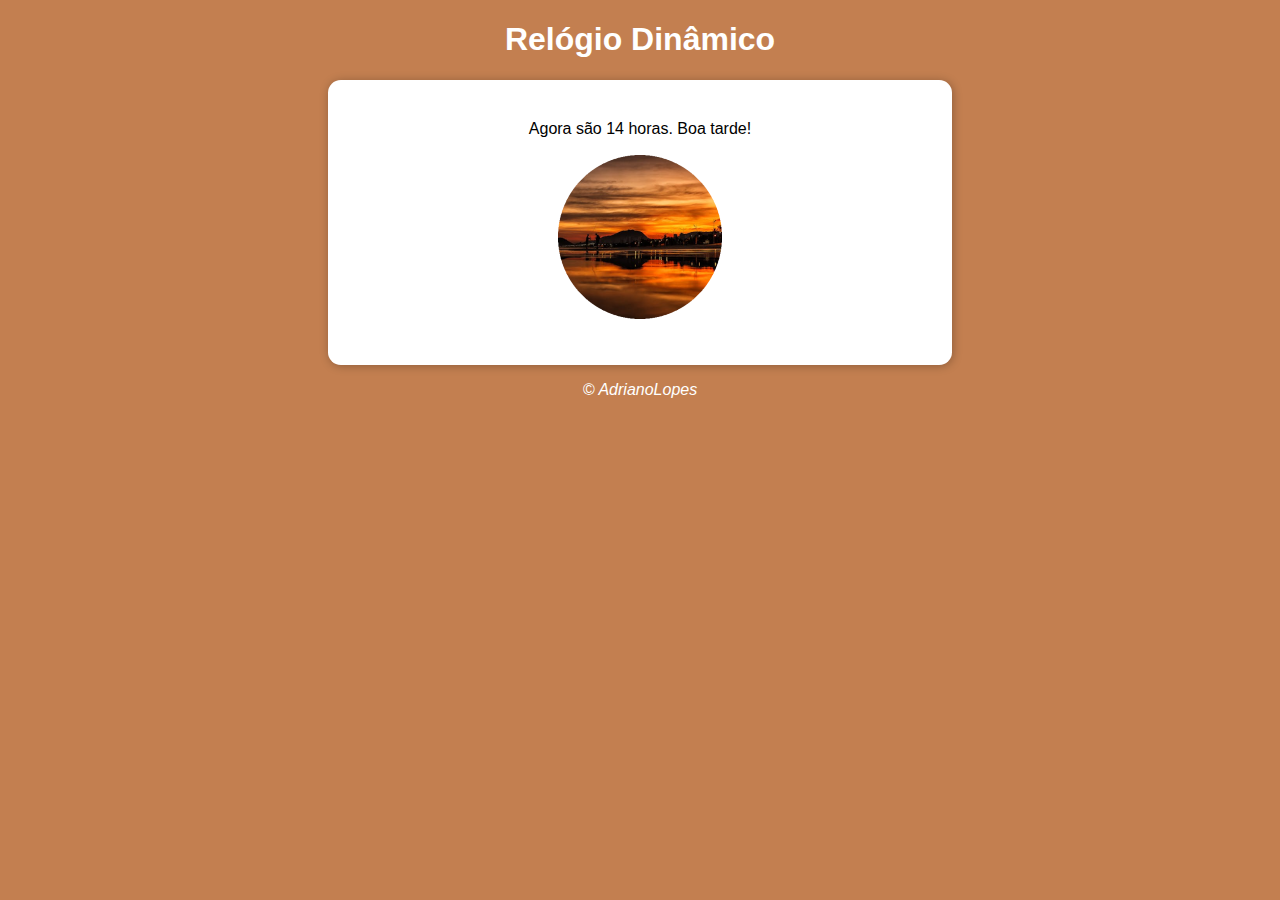
<file: treinando/index.html>
<!DOCTYPE html>
<html lang="pt-BR">
<head>
  <meta charset="UTF-8">
  <meta name="viewport" content="width=device-width, initial-scale=1.0">
  <title>Horas</title>
  <link rel="stylesheet" href="style.css">
</head>
<body onload="carregar()">
  <header>
    <h1>
      Relógio Dinâmico
    </h1>
  </header>

  <section>
    <div id="msg">
      Aqui vai aparecer as horas.
    </div>

    <div id="foto">
      <img id="img" src="img/noite.png" alt="Noite">
    </div> 

  </section>

  <footer>
    <p>&copy; AdrianoLopes</p>
  </footer>

  <script src="script.js"></script>
</body>
</html>
</file>
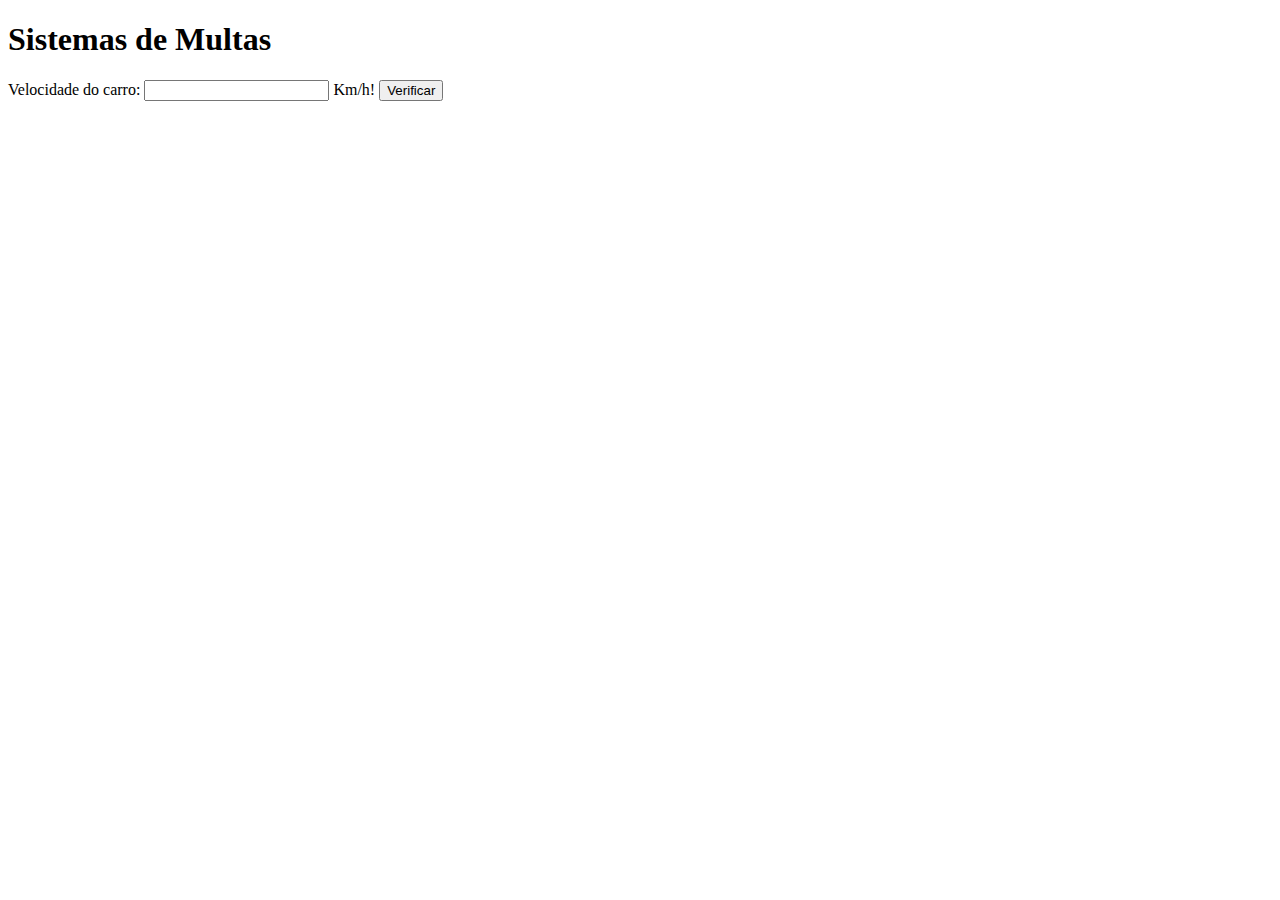
<file: aula11/exe010.html>
<!DOCTYPE html>
<html lang="pt-BR">
<head>
  <meta charset="UTF-8">
  <meta name="viewport" content="width=device-width, initial-scale=1.0">
  <title>Detran</title>
</head>
<body>
  <h1>Sistemas de Multas</h1>
  Velocidade do carro: <input type="number" name="txtvel" id="txtvel"> Km/h!
  <input type="button" value="Verificar"  onclick="calcular()">
  <div id="res">

  </div>

  <script>
    function calcular() {
      var txtv = document.querySelector('input#txtvel')
      var res = document.getElementById('res')
      var vel = Number(txtv.value)
      res.innerHTML = `<p>Á velocidade do carro é ${vel} <strong>Km/h!</strong></p> `
      if (vel > 60){
        res.innerHTML += ` Você foi <strong>multado</strong>`
      } else {
        res.innerHTML += `Parabens você esta dentro do limite de velocidade`
      }
      res.innerHTML += `<p>Dirija sempre com cinto de segurança</p>`
    }
  </script>
</body>
</html>
</file>
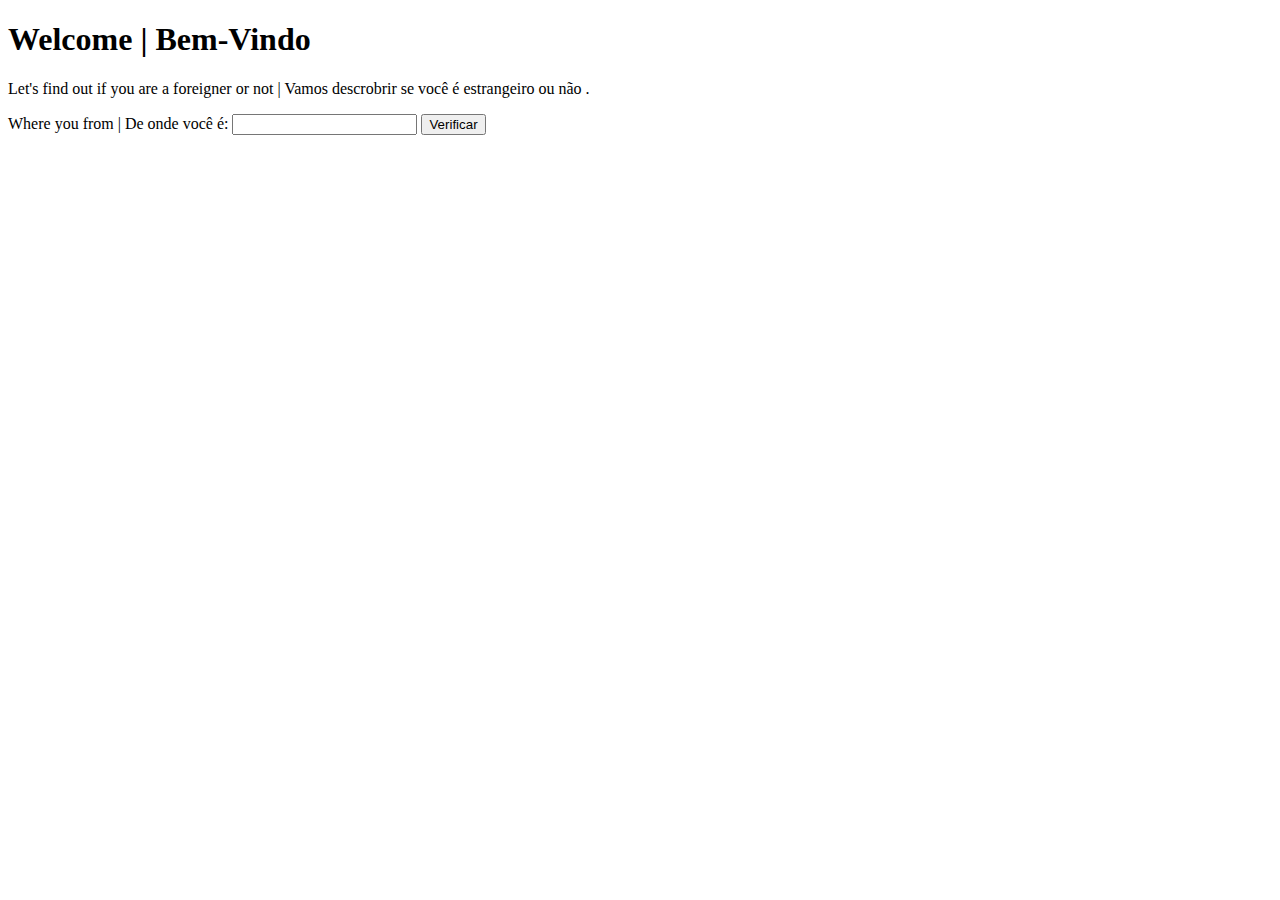
<file: aula11/exe011.html>
<!DOCTYPE html>
<html lang="pt-BR">
<head>
  <meta charset="UTF-8">
  <meta name="viewport" content="width=device-width, initial-scale=1.0">
  <title>Serviço para Estrangeiro</title>
</head>
<body>
  <h1>Welcome | Bem-Vindo </h1>
  <p>Let's find out if you are a foreigner or not | Vamos descrobrir se você é estrangeiro ou não .</p>
  Where you from | De onde você é: <input type="text" name="txtpais" id="txtpais"> <input type="button" value="Verificar" onclick="verificar()">

  <div id="res">

  </div>

  <script>
    function verificar(){
      let país = document.querySelector('input#txtpais')
      let resp = document.querySelector('div#res')

      if (país === 'Brasil'){
        resp.innerHTML = `Você é do ${país.value} (a) portanto estrangeiro (a) !`
      } else {
        resp.innerHTML += ` Welcome you is ${país.value}`
      }
    }
  </script>
</body>
</html>
</file>
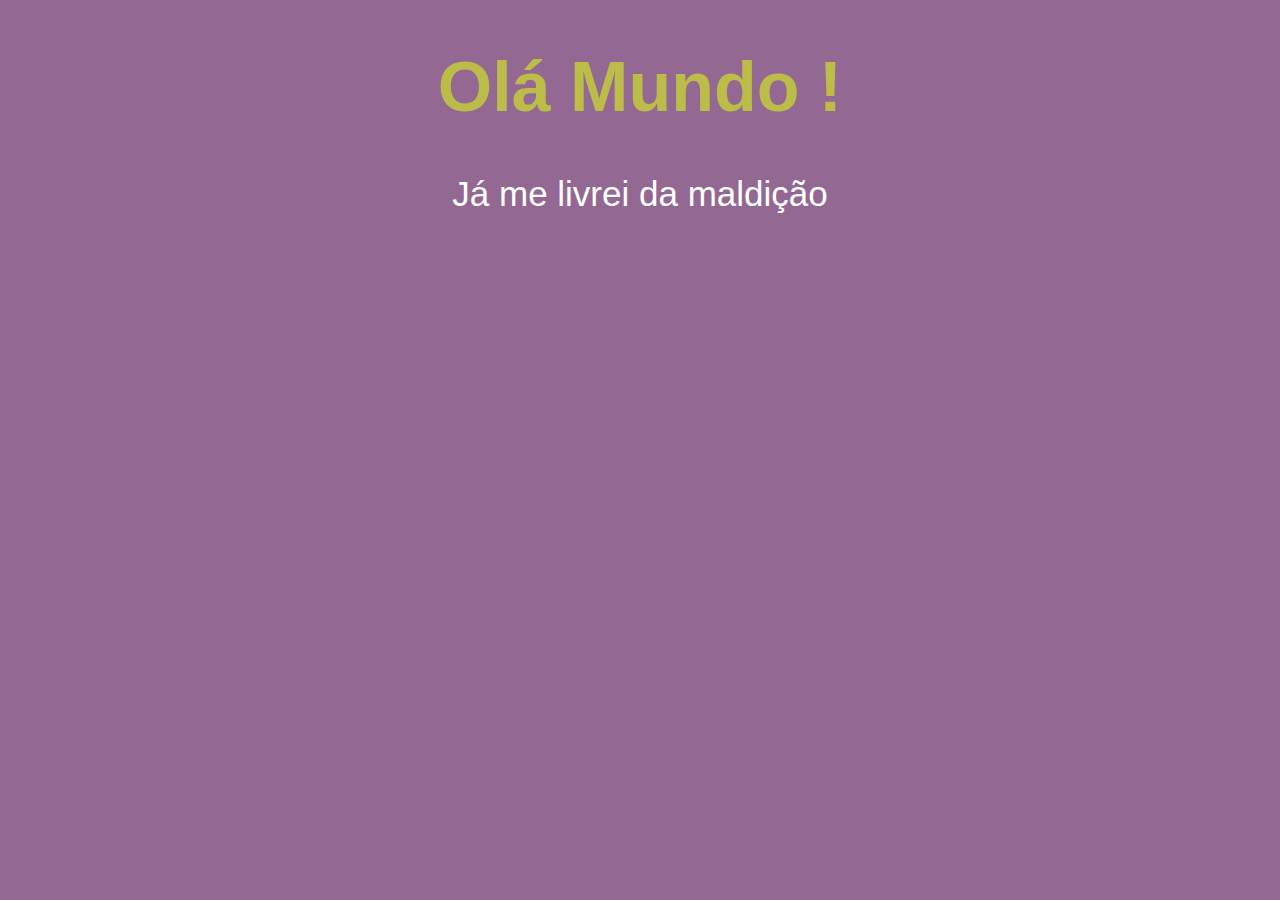
<file: exercicios/ex001.html>
<!DOCTYPE html>
<html lang="pt-br">
  <head>
    <meta charset="UTF-8" />
    <meta name="viewport" content="width=device-width, initial-scale=1.0" />
    <title>Meu primeiro programa</title>
    <style>
      body {
        background-color: rgb(147, 104, 147);
        color: #fff;
        font: normal 35px arial;
        text-align: center;
      }

      h1 {
        color: rgb(188, 188, 72);
      }
    </style>
  </head>
  <body>
    <h1>Olá Mundo !</h1>
    <p>Já me livrei da maldição</p>

    <script>

      
      alert("Meu primeiro código");
      let gostou = confirm("Está gostando de Javascript");
      let nome = prompt("Qual é seu nome?");
      alert('Olá' + nome + 'que bom que você está aqui')
    
    </script>
  </body>
</html>
</file>
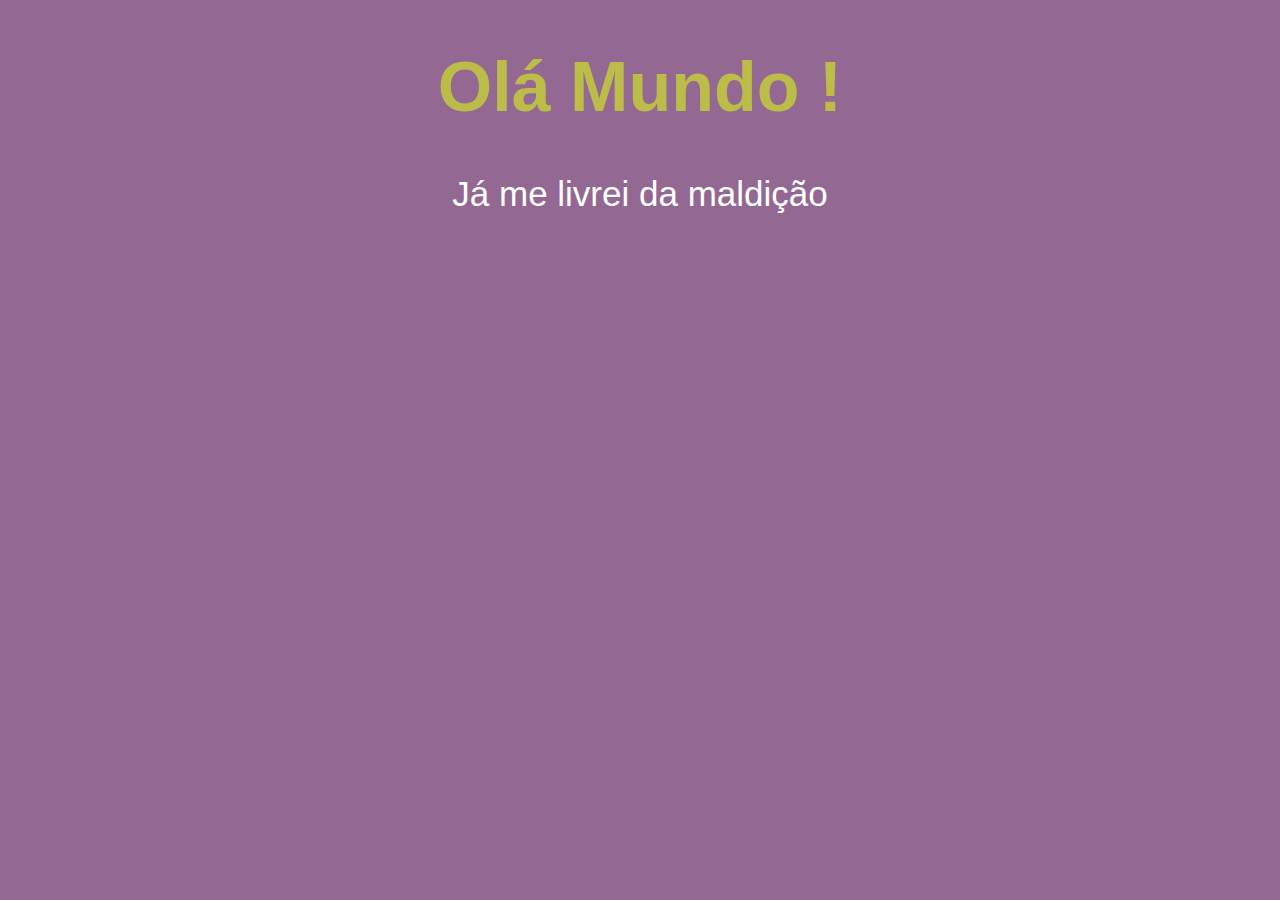
<file: exercicios/ex002.html>
<!DOCTYPE html>
<html lang="pt-br">
  <head>
    <meta charset="UTF-8" />
    <meta name="viewport" content="width=device-width, initial-scale=1.0" />
    <title>Meu primeiro programa</title>
    <style>
      body {
        background-color: rgb(147, 104, 147);
        color: #fff;
        font: normal 35px arial;
        text-align: center;
      }

      h1 {
        color: rgb(188, 188, 72);
      }
    </style>
  </head>
  <body>
    <h1>Olá Mundo !</h1>
    <p>Já me livrei da maldição</p>

    <script> // comentário no JS
      var nome = prompt("Qual é seu nome?");
      alert('Oi ' + nome + ' seja bem vindo !') //concatenação
    </script>
  </body>
</html>
</file>
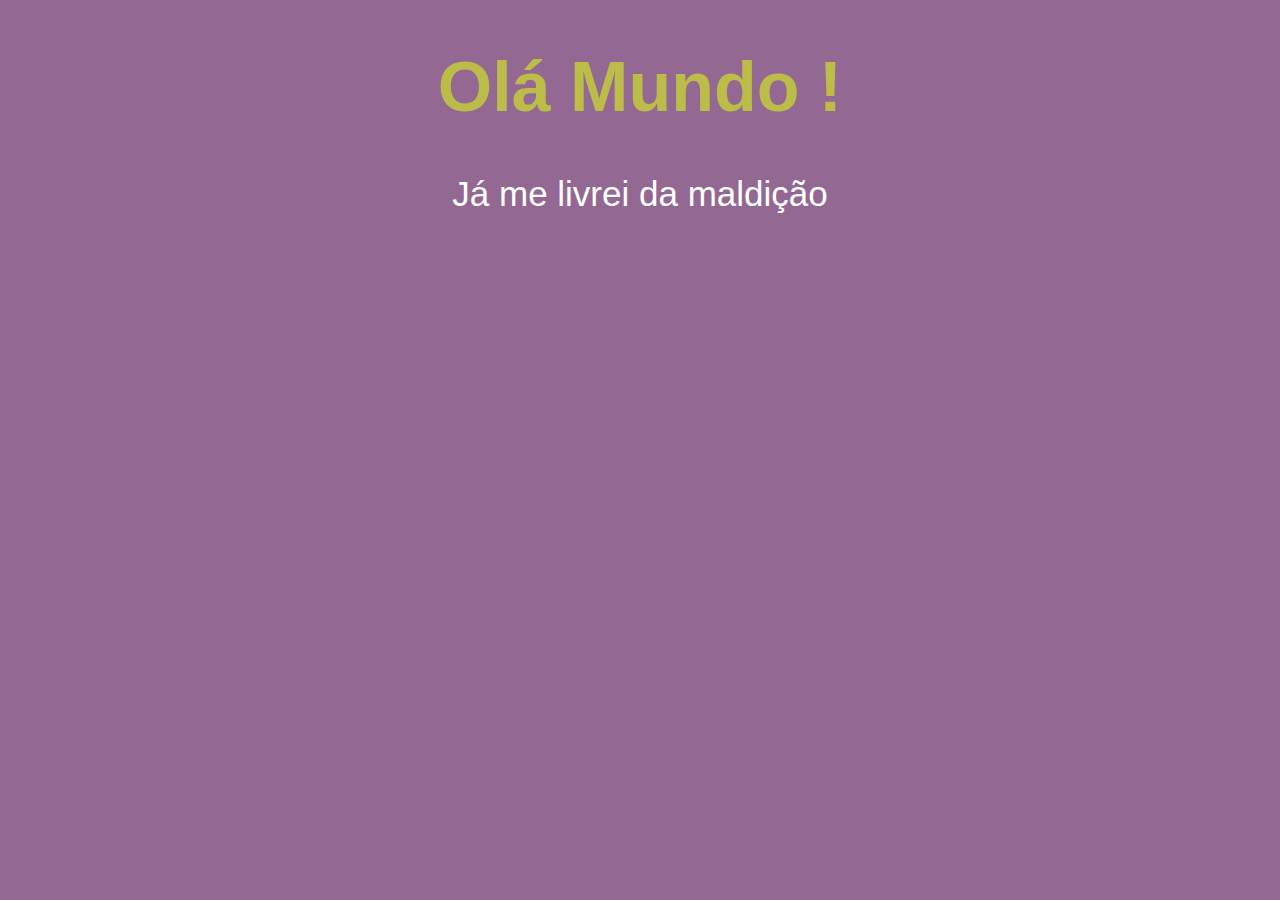
<file: exercicios/ex003.html>
<!DOCTYPE html>
<html lang="pt-br">
  <head>
    <meta charset="UTF-8" />
    <meta name="viewport" content="width=device-width, initial-scale=1.0" />
    <title>Meu primeiro programa</title>
    <style>
      body {
        background-color: rgb(147, 104, 147);
        color: #fff;
        font: normal 35px arial;
        text-align: center;
      }

      h1 {
        color: rgb(188, 188, 72);
      }
    </style>
  </head>
  <body>
    <h1>Olá Mundo !</h1>
    <p>Já me livrei da maldição</p>

    <script>
      let n1 = Number(prompt('Digite um número:'))
      let n2 = Number(prompt('Digite outro número:'))
      let resultado = n1 + n2
      alert('O resultado da soma é ' + resultado)

      let n3 = parseInt(prompt('Digite agora pra multiplicar:')) // serve apenas para numeros inteiros
      let n4 = parseFloat(prompt('O segundo numero'))// serve apenas para numero reais
      let resultado2 = n3 * n4
      alert('O resultado da multiplicação é ' + resultado2 + String(8))
    </script>
  </body>
</html>
</file>
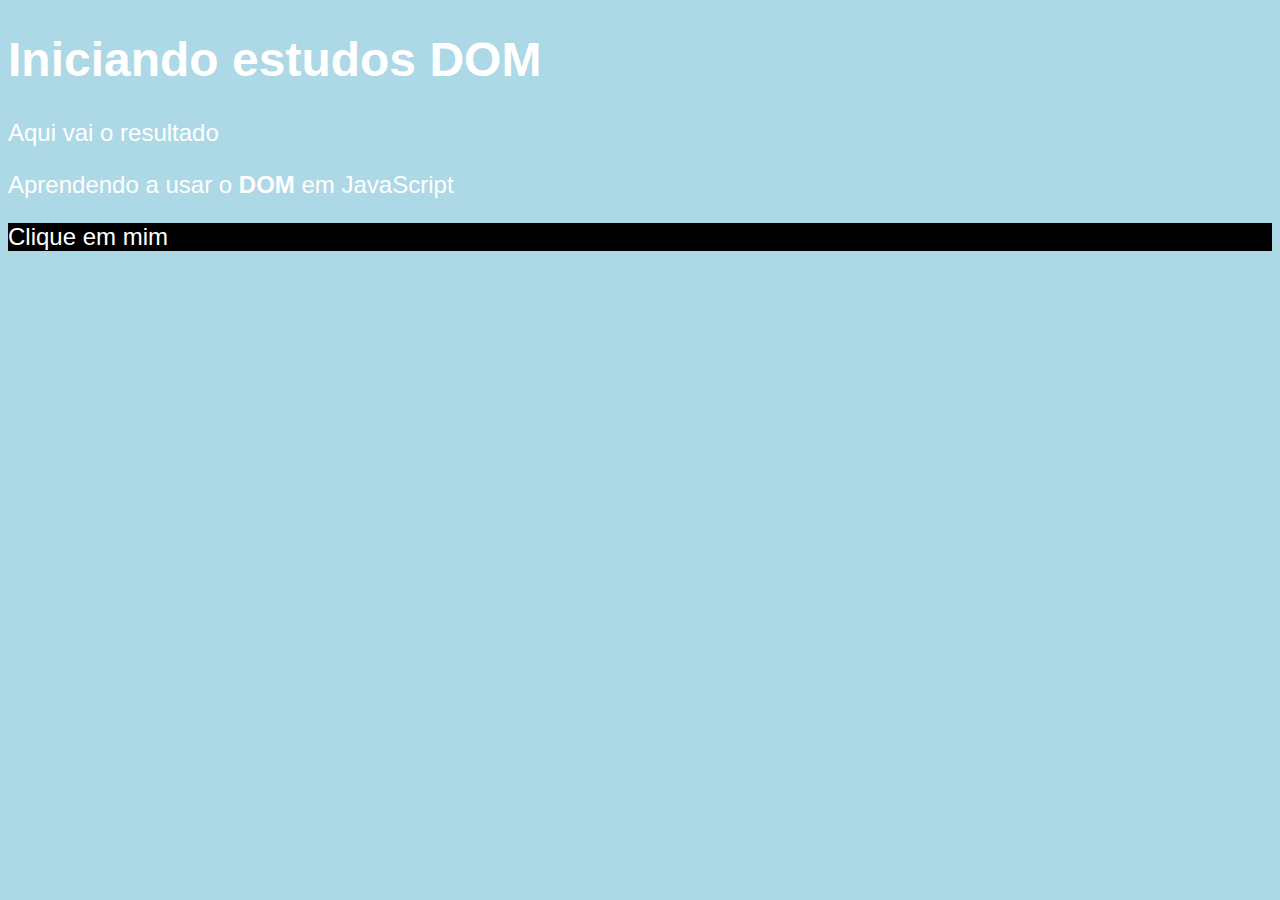
<file: exercicios/ex005.html>
<!DOCTYPE html>
<html lang="pt-br">
  <head>
    <meta charset="UTF-8" />
    <meta name="viewport" content="width=device-width, initial-scale=1.0" />
    <title>Primeiros passos com o DOM</title>
    <style>
      body {
        background-color: lightblue;
        color: #fff;
        font: normal 18pt arial;
      }
    </style>
  </head>
  <body>
    <h1>Iniciando estudos DOM</h1>
    <p>Aqui vai o resultado</p>
    <p>Aprendendo a usar o<strong> DOM</strong> em JavaScript</p>
    <div id="msg">Clique em mim</div>
    <br />

    <script>
      //let p1 = document.getElementsByTagName('p')[1]
      //document.write('Está escrito assim: ' + p1.innerText)

      //let corpo = document.body
      //corpo.style.background = 'black'

      //document.write(p1.innerHTML)

      //let d = document.getElementById('msg')
      //d.style.background = 'black'

      //let e = document.getElementsByName('ABC')[0]
      // e.innerText = 'ola'

      var d = document.querySelector('div#msg')

      d.style.background = 'black'
      
    </script>
  </body>
</html>
</file>
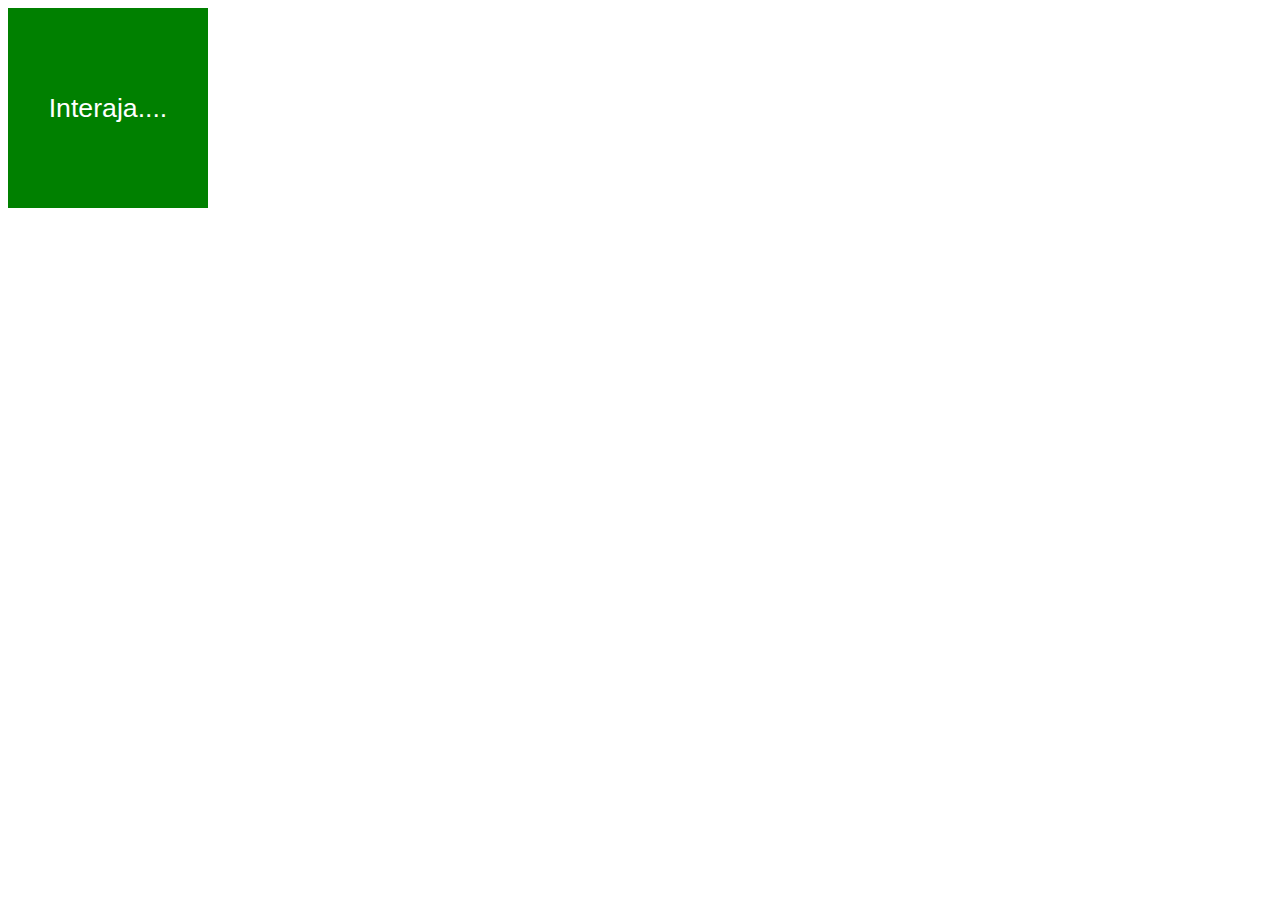
<file: exercicios/ex006.html>
<!DOCTYPE html>
<html lang="pt-br">
<head>
  <meta charset="UTF-8">
  <meta name="viewport" content="width=device-width, initial-scale=1.0">
  <title>Eventos DOM</title>
  <style>
    div#area {
      background-color: green;
      font: normal 20pt arial;
      color: #fff;
      line-height: 200px;
      text-align: center;
      width: 200px;
      height: 200px;
    }
  </style>
</head>
<body>
  <div id="area">
    Interaja....
  </div>

  <script>
    var a = document.getElementById('area')
    a.addEventListener('click', clicar)
    a.addEventListener('mouseenter', entrar)
    a.addEventListener('mouseout', sair)

    function clicar() {
      a.innerText = 'Clicou'
      a.style.background = 'red'
    }
    function entrar() {
      a.innerText = 'Entrou'
    }
    function sair() {
      a.innerText = 'Saiu'
      a.style.background = 'green'
    }
  </script>
</body>
</html>
</file>
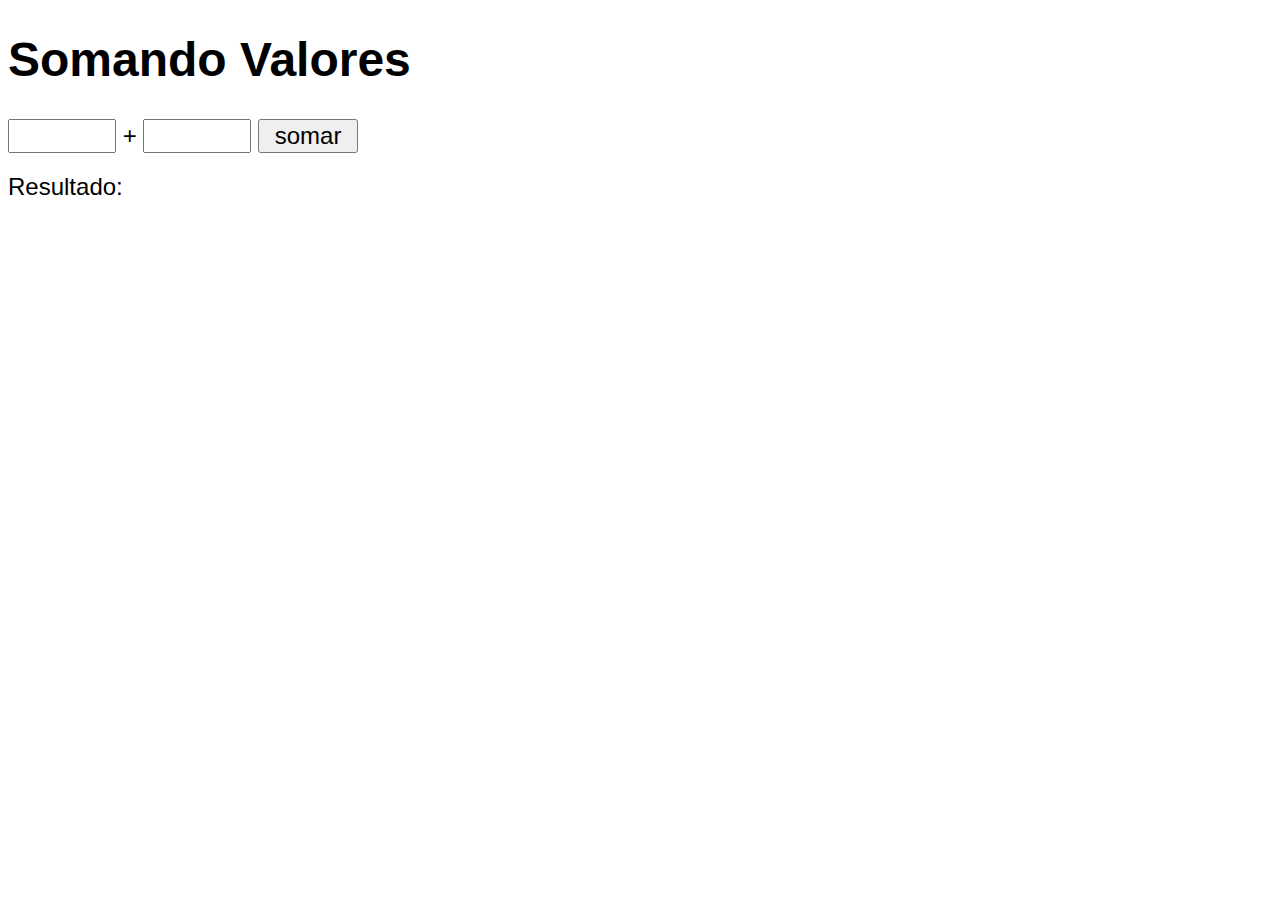
<file: exercicios/ex007.html>
<!DOCTYPE html>
<html lang="pt-br">
<head>
  <meta charset="UTF-8">
  <meta name="viewport" content="width=device-width, initial-scale=1.0">
  <title>Somando Números</title>
</head>
<style>
  body {
    font: normal 18pt arial;
  }
  input {
    font:normal 18pt arial;
    width: 100px;
  }

div#res {
  margin-top: 20px;
}
</style>
<body>
  <h1>Somando Valores</h1>
  <input type="number" name="txtn1" id="txtn1"> +
  <input type="number" name="txtn2" id="txtn2">
  <input type="button" value="somar" onclick="somar()">

  <div id="res">
    Resultado:
  </div>


  <script>
    function somar(){
      var tn1 = document.getElementById('txtn1')
      var tn2 = document.querySelector('input#txtn2')
      var res = document.querySelector('div#res')
      var n1 = Number(tn1.value)
      var n2 = Number(tn2.value)
      var s = n1 + n2
      res.innerHTML = `A soma entre ${n1} e ${n2} é igual a ${s}`
    }
  </script>

</body>
</html>
</file>
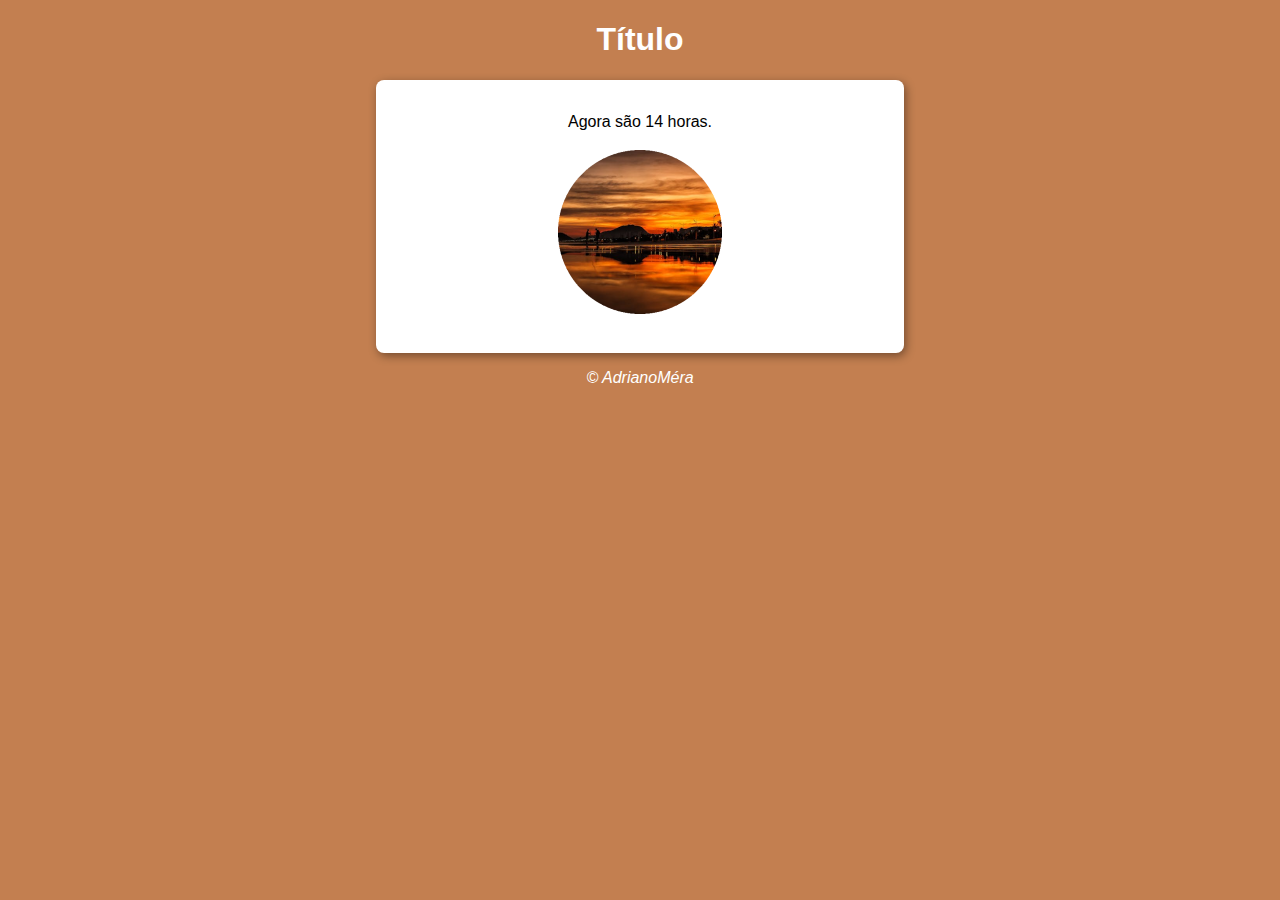
<file: aula13/ex014/exe014.html>
<!DOCTYPE html>
<html lang="pt-BR">
  <head>
    <meta charset="UTF-8" />
    <meta name="viewport" content="width=device-width, initial-scale=1.0" />
    <title>Modelo de Exercício</title>
    <link rel="stylesheet" href="estilo.css" />
  </head>
  <body onload="carregar()">
    <header>
      <h1>Título</h1>
    </header>

    <section>
      <div id="msg">
        Aqui vai aparecer a mensagem....

      </div>

      <div id="foto">
        <img id="imagem" src="img/noite.png" alt="manhã">

      </div>
    </section>

    <footer>
      <p>&copy; AdrianoMéra</p>
    </footer>

    <script src="script.js"></script>
  </body>
</html>
</file>
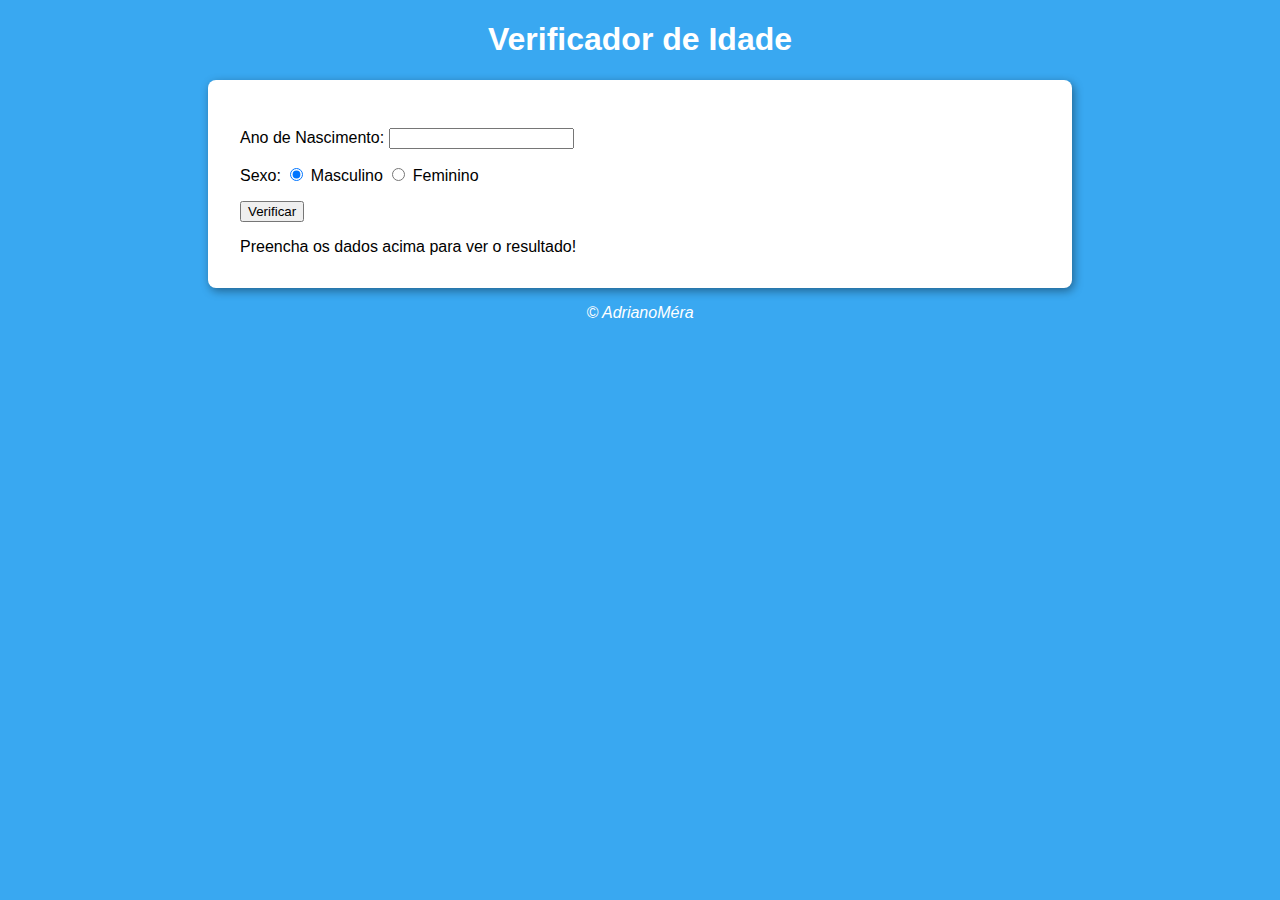
<file: aula13/exe015/exe015.html>
<!DOCTYPE html>
<html lang="pt-BR">
  <head>
    <meta charset="UTF-8" />
    <meta name="viewport" content="width=device-width, initial-scale=1.0" />
    <title>Modelo de Exercício</title>
    <link rel="stylesheet" href="estilo.css" />
  </head>
  <body>
    <header>
      <h1>Verificador de Idade</h1>
    </header>

    <section>
      <div>
        <p>
          Ano de Nascimento:
          <input type="number" name="txtano" id="txtano" min="0">
        </p>
        <p>
          Sexo:
          <input type="radio" name="radsex" id="mas" checked>
          <label for="mas">Masculino</label>
          <input type="radio" name="radsex" id="fem">
          <label for="fem">Feminino</label>
        </p>
        <p>
          <input type="button" value="Verificar" onclick="verificar()">
        </p>
      </div>
      <div>
        <div id="res">
          Preencha os dados acima para ver o resultado!

        </div>
      </div>
    </section>

    <footer>
      <p>&copy; AdrianoMéra</p>
    </footer>

    <script src="script.js"></script>
  </body>
</html>
</file>
<file: treinando/style.css>
body {
  background-color: cornsilk;
  font-family: Arial, Helvetica, sans-serif;
}

header {
  color: #fff;
  text-align: center;
}
section {
  background-color: #fff;
  width: 35rem;
  margin: auto;
  border-radius: .8rem;
  box-shadow: 1px 1px 10px #00000046;
  padding: 2rem;
}
div {
  text-align: center;
  padding: .5rem;
}
footer {
  font-style: italic;
  color: #fff;
  text-align: center;
}
</file>
<file: aula13/ex014/estilo.css>
body {
  background-color: rgb(57, 168, 241);
  font-family: Arial, Helvetica, sans-serif;
}

header {
  color: #fff;
  text-align: center;
}

section {
  background-color: #fff;
  box-shadow: 2px 3px 10px rgba(0, 0, 0, 0.404);
  border-radius: 0.5rem;
  width: 30rem;
  margin: auto;
  padding: 1.5rem;
}
div {
  text-align: center;
  padding: 9px;
}
footer {
  font-style: italic;
  text-align: center;
  color: #fff;
}
</file>
<file: aula13/exe015/estilo.css>
body {
  background-color: rgb(57, 168, 241);
  font-family: Arial, Helvetica, sans-serif;
}

header {
  color: #fff;
  text-align: center;
}

section {
  background-color: #fff;
  box-shadow: 2px 3px 10px rgba(0, 0, 0, 0.404);
  border-radius: 0.5rem;
  width: 50rem;
  margin: auto;
  padding: 2rem;
}

footer {
  font-style: italic;
  text-align: center;
  color: #fff;
}
</file>
